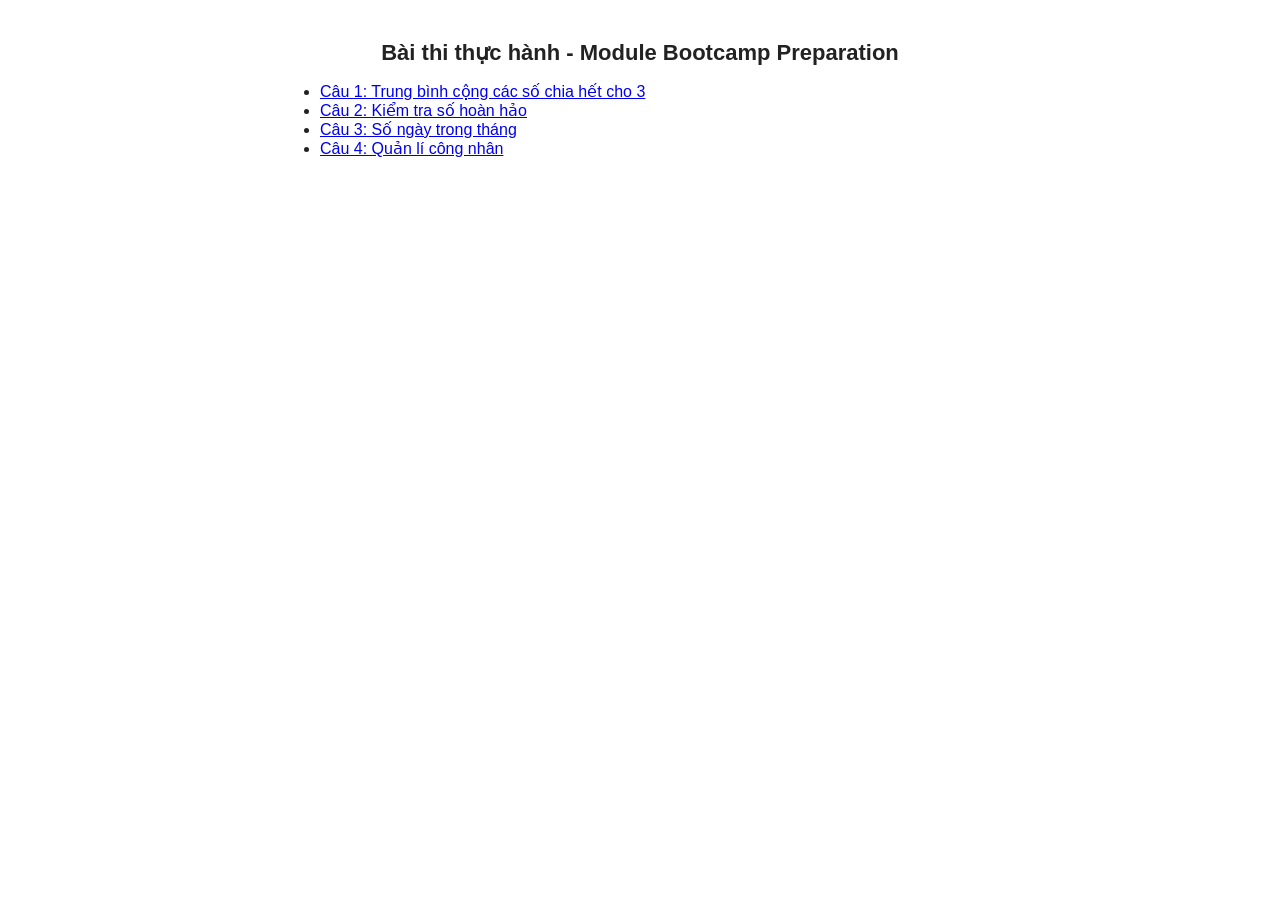
<file: index.html>
<!DOCTYPE html>
<html lang="vi">
<head>
  <meta charset="UTF-8">
  <meta name="viewport" content="width=device-width, initial-scale=1.0">
  <title>Bootcamp Preparation - Bài thi thực hành</title>
  <link rel="stylesheet" href="style.css">
</head>
<body>
  <h1>Bài thi thực hành - Module Bootcamp Preparation</h1>
  <ul>
    <li><a href="cau1/index.html">Câu 1: Trung bình cộng các số chia hết cho 3</a></li>
    <li><a href="cau2/index.html">Câu 2: Kiểm tra số hoàn hảo</a></li>
    <li><a href="cau3/index.html">Câu 3: Số ngày trong tháng</a></li>
    <li><a href="cau4/index.html">Câu 4: Quản lí công nhân</a></li>
  </ul>
</body>
</html>
</file>
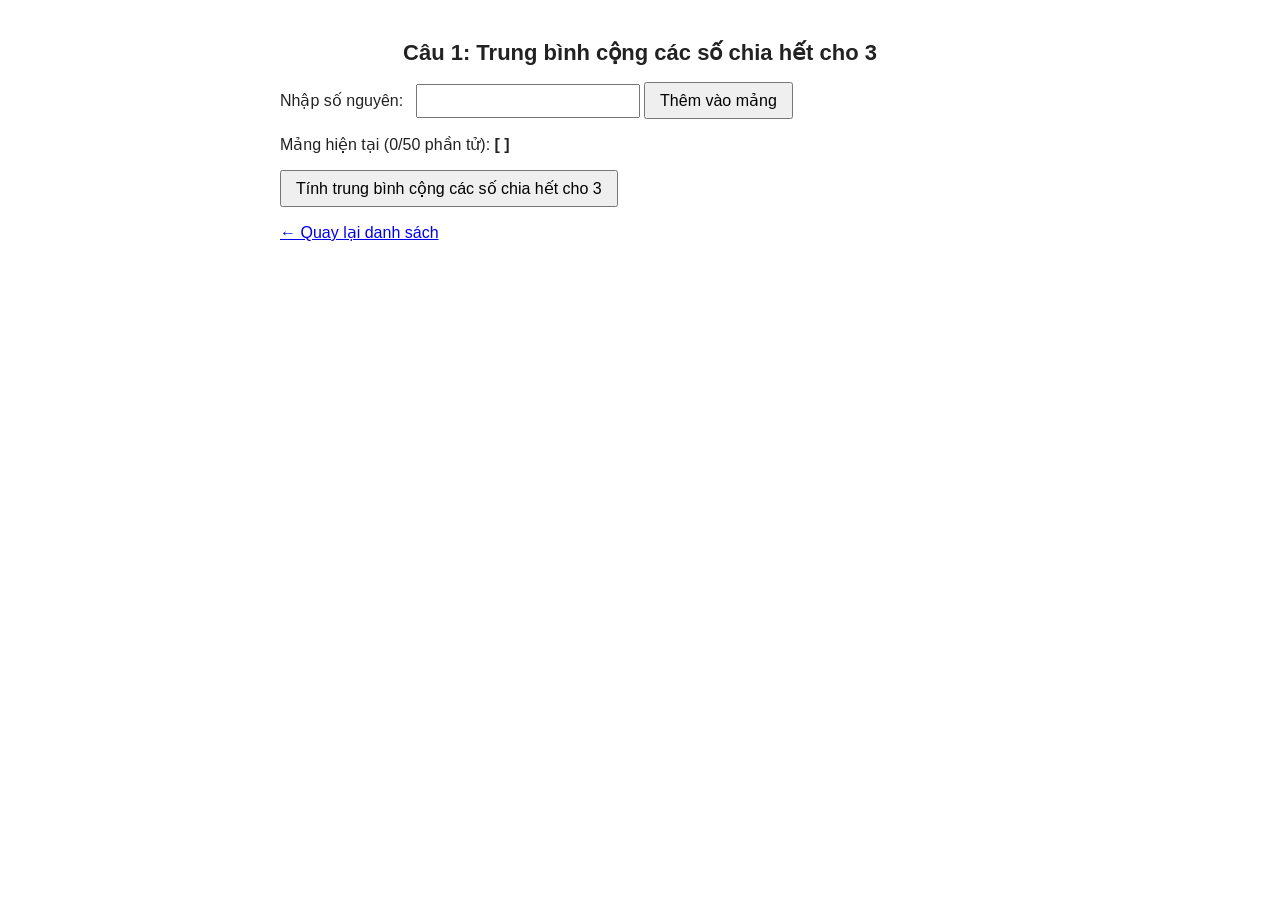
<file: cau1/index.html>
<!DOCTYPE html>
<html lang="vi">
<head>
  <meta charset="UTF-8">
  <meta name="viewport" content="width=device-width, initial-scale=1.0">
  <title>Câu 1 - Trung bình cộng các số chia hết cho 3</title>
  <link rel="stylesheet" href="../style.css">
</head>
<body>
  <h1>Câu 1: Trung bình cộng các số chia hết cho 3</h1>

  <form id="add-form" class="row">
    <label for="number-input">Nhập số nguyên:</label>
    <input type="number" id="number-input" step="1" required>
    <button type="submit">Thêm vào mảng</button>
  </form>

  <p class="row">
    Mảng hiện tại (<span id="array-size">0</span>/50 phần tử):
    <strong id="array-display">[ ]</strong>
  </p>

  <div class="row">
    <button type="button" id="calculate-button">Tính trung bình cộng các số chia hết cho 3</button>
  </div>

  <p id="result" class="result"></p>
  <p id="error" class="error"></p>

  <p><a href="../index.html">&larr; Quay lại danh sách</a></p>

  <script src="script.js"></script>
</body>
</html>
</file>
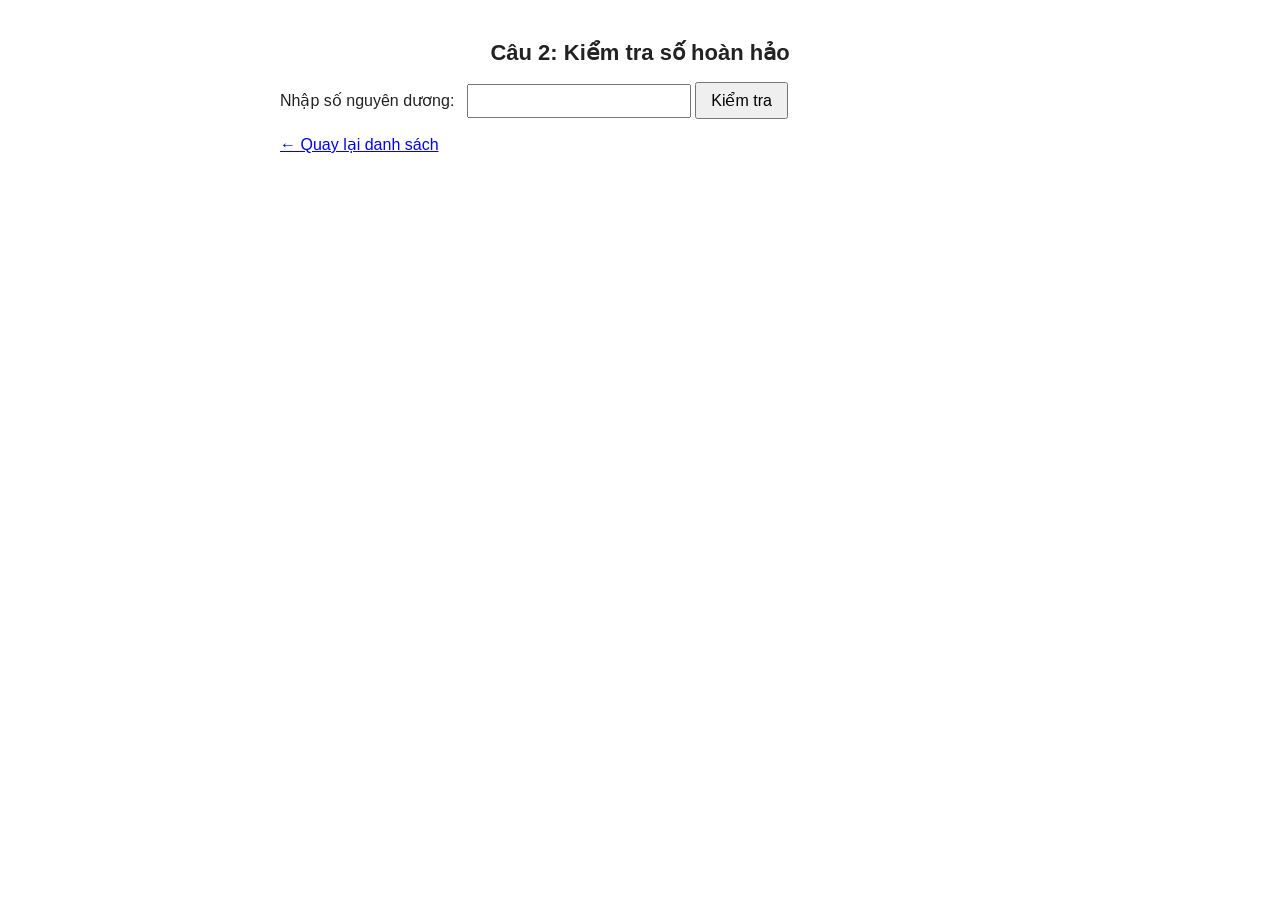
<file: cau2/index.html>
<!DOCTYPE html>
<html lang="vi">
<head>
  <meta charset="UTF-8">
  <meta name="viewport" content="width=device-width, initial-scale=1.0">
  <title>Câu 2 - Kiểm tra số hoàn hảo</title>
  <link rel="stylesheet" href="../style.css">
</head>
<body>
  <h1>Câu 2: Kiểm tra số hoàn hảo</h1>

  <form id="check-form" class="row">
    <label for="number-input">Nhập số nguyên dương:</label>
    <input type="number" id="number-input" step="1" required>
    <button type="submit">Kiểm tra</button>
  </form>

  <p id="result" class="result"></p>
  <p id="error" class="error"></p>

  <p><a href="../index.html">&larr; Quay lại danh sách</a></p>

  <script src="script.js"></script>
</body>
</html>
</file>
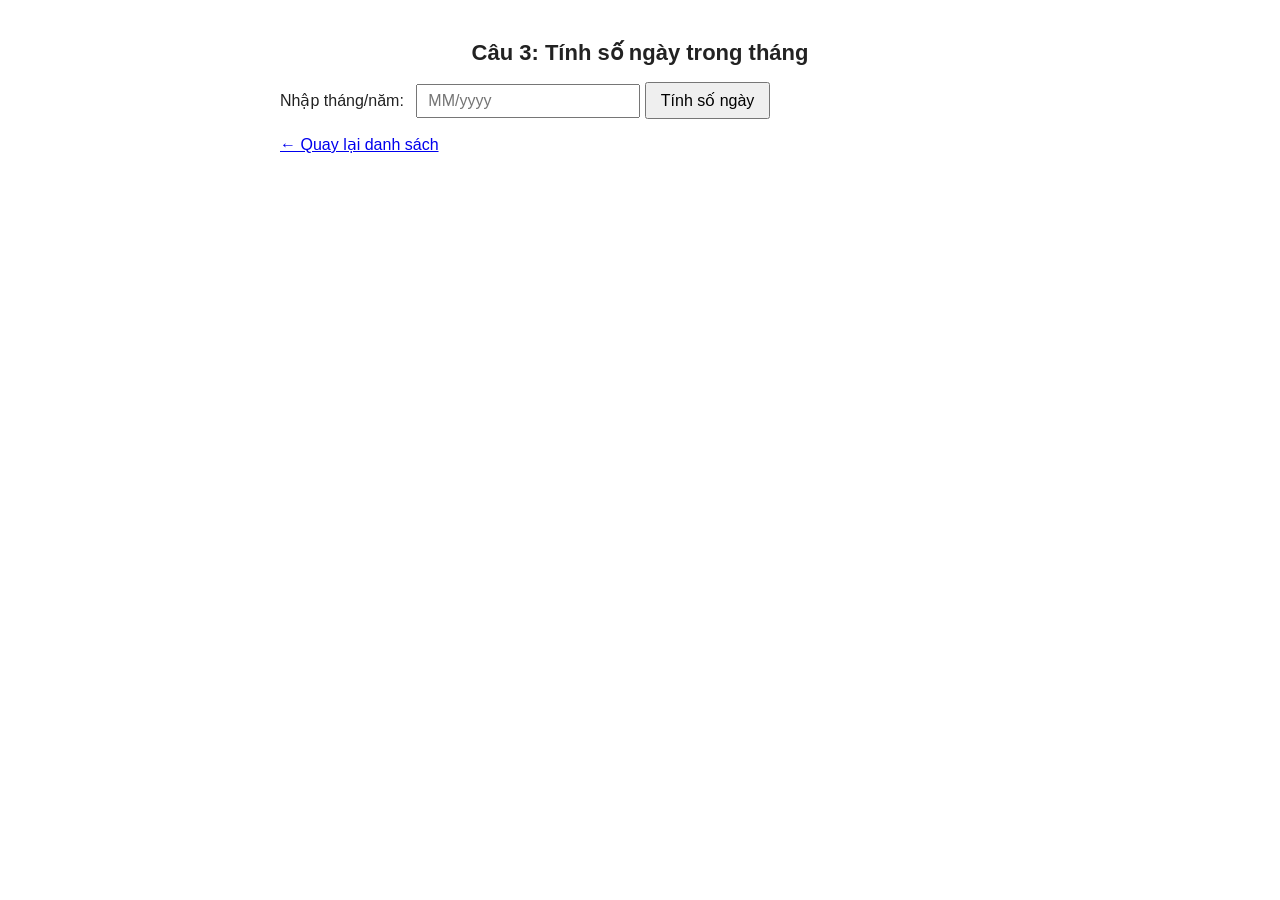
<file: cau3/index.html>
<!DOCTYPE html>
<html lang="vi">
<head>
  <meta charset="UTF-8">
  <meta name="viewport" content="width=device-width, initial-scale=1.0">
  <title>Câu 3 - Số ngày trong tháng</title>
  <link rel="stylesheet" href="../style.css">
</head>
<body>
  <h1>Câu 3: Tính số ngày trong tháng</h1>

  <form id="days-form" class="row">
    <label for="month-year-input">Nhập tháng/năm:</label>
    <input type="text" id="month-year-input" placeholder="MM/yyyy" maxlength="7" required>
    <button type="submit">Tính số ngày</button>
  </form>

  <p id="result" class="result"></p>
  <p id="error" class="error"></p>

  <p><a href="../index.html">&larr; Quay lại danh sách</a></p>

  <script src="script.js"></script>
</body>
</html>
</file>
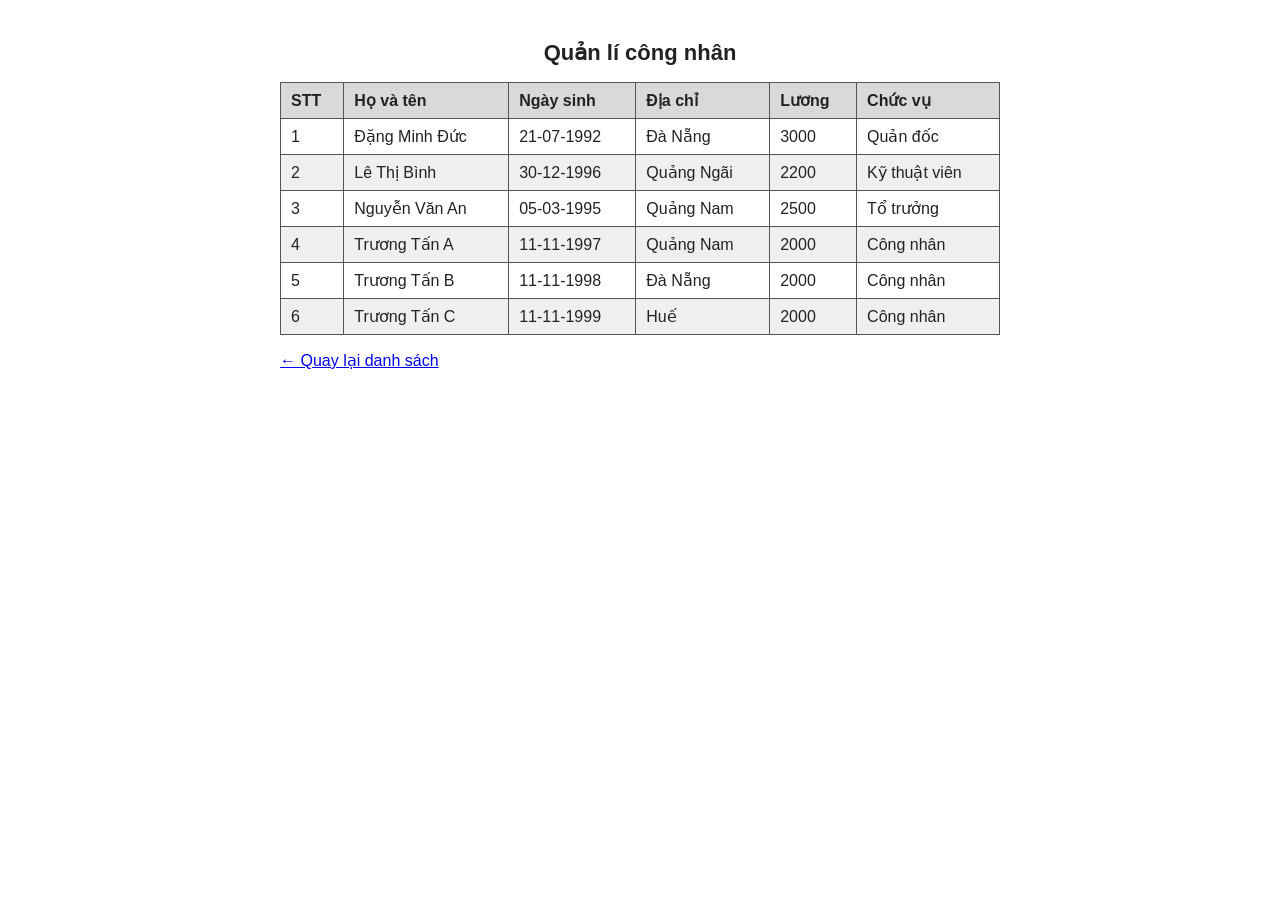
<file: cau4/index.html>
<!DOCTYPE html>
<html lang="vi">
<head>
  <meta charset="UTF-8">
  <meta name="viewport" content="width=device-width, initial-scale=1.0">
  <title>Câu 4 - Quản lí công nhân</title>
  <link rel="stylesheet" href="../style.css">
</head>
<body>
  <h1>Quản lí công nhân</h1>

  <table>
    <thead>
      <tr>
        <th>STT</th>
        <th>Họ và tên</th>
        <th>Ngày sinh</th>
        <th>Địa chỉ</th>
        <th>Lương</th>
        <th>Chức vụ</th>
      </tr>
    </thead>
    <tbody id="worker-list"></tbody>
  </table>

  <p><a href="../index.html">&larr; Quay lại danh sách</a></p>

  <script src="script.js"></script>
</body>
</html>
</file>
<file: style.css>
body {
  font-family: Arial, sans-serif;
  max-width: 720px;
  margin: 40px auto;
  padding: 0 16px;
  color: #222;
}

h1 {
  text-align: center;
  font-size: 22px;
}

label {
  margin-right: 8px;
}

input {
  padding: 6px 10px;
  font-size: 16px;
}

button {
  padding: 7px 14px;
  font-size: 16px;
  cursor: pointer;
}

.row {
  margin: 16px 0;
}

.result {
  font-weight: bold;
  color: #1a6b2f;
}

.error {
  color: #c62828;
}

table {
  width: 100%;
  border-collapse: collapse;
  margin-top: 16px;
}

th,
td {
  border: 1px solid #555;
  padding: 8px 10px;
  text-align: left;
}

th {
  background-color: #d9d9d9;
}

tbody tr:nth-child(even) {
  background-color: #efefef;
}
</file>
